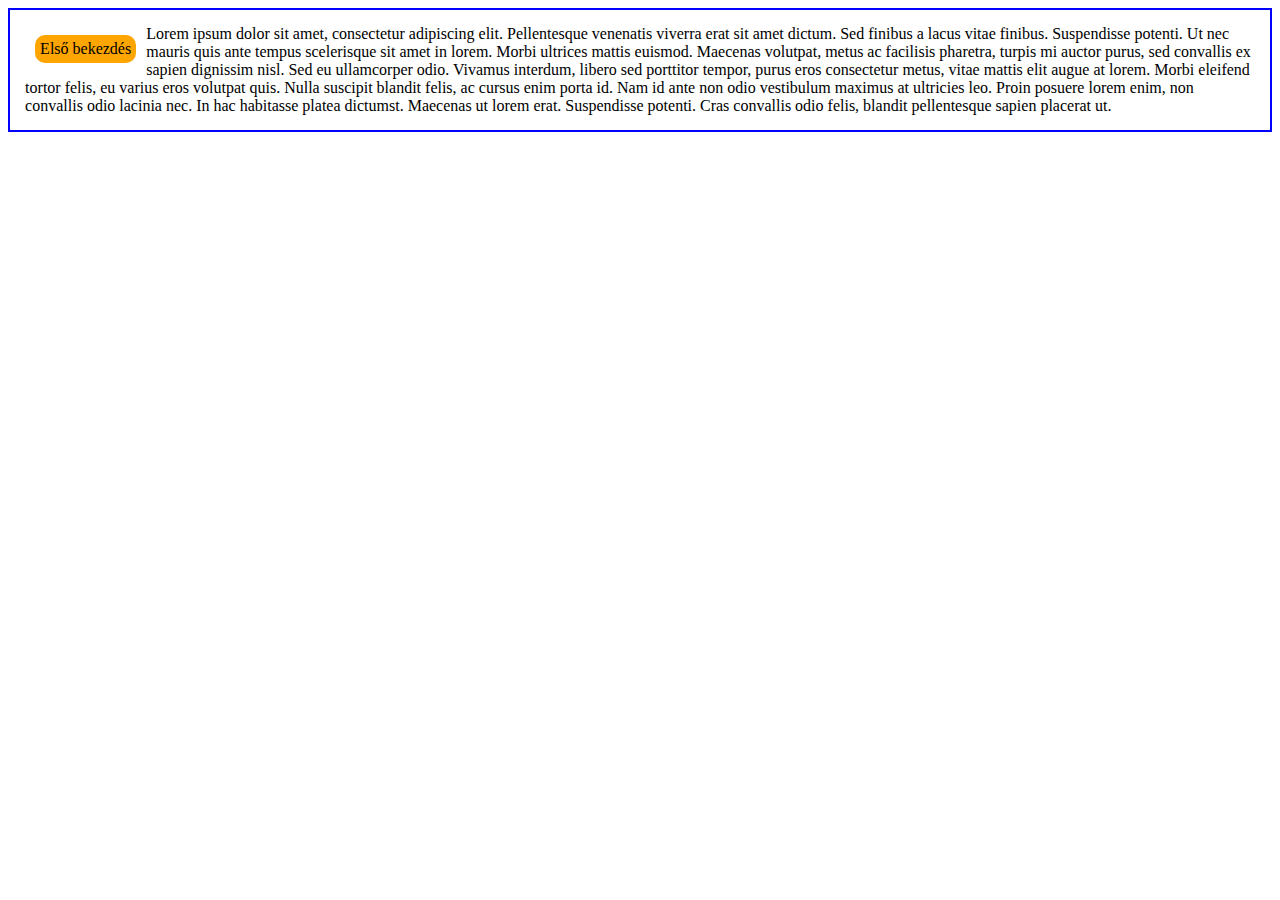
<file: elso/index.html>
<html lang="hu">

<head>
    <meta charset="UTF-8">
    <meta http-equiv="X-UA-Compatible" content="IE=edge">
    <link rel="stylesheet" href="style.css">
    <title>1</title>
</head>

<body>
    <p>
        <span>Első bekezdés</span>
        Lorem ipsum dolor sit amet, consectetur adipiscing elit. Pellentesque venenatis viverra erat sit amet dictum.
        Sed
        finibus a lacus vitae finibus. Suspendisse potenti. Ut nec mauris quis ante tempus scelerisque sit amet in
        lorem.
        Morbi ultrices mattis euismod. Maecenas volutpat, metus ac facilisis pharetra, turpis mi auctor purus, sed
        convallis
        ex sapien dignissim nisl. Sed eu ullamcorper odio. Vivamus interdum, libero sed porttitor tempor, purus eros
        consectetur metus, vitae mattis elit augue at lorem. Morbi eleifend tortor felis, eu varius eros volutpat quis.
        Nulla suscipit blandit felis, ac cursus enim porta id. Nam id ante non odio vestibulum maximus at ultricies leo.
        Proin posuere lorem enim, non convallis odio lacinia nec. In hac habitasse platea dictumst. Maecenas ut lorem
        erat.
        Suspendisse potenti. Cras convallis odio felis, blandit pellentesque sapien placerat ut.
    </p>
</body>

</html>
</file>
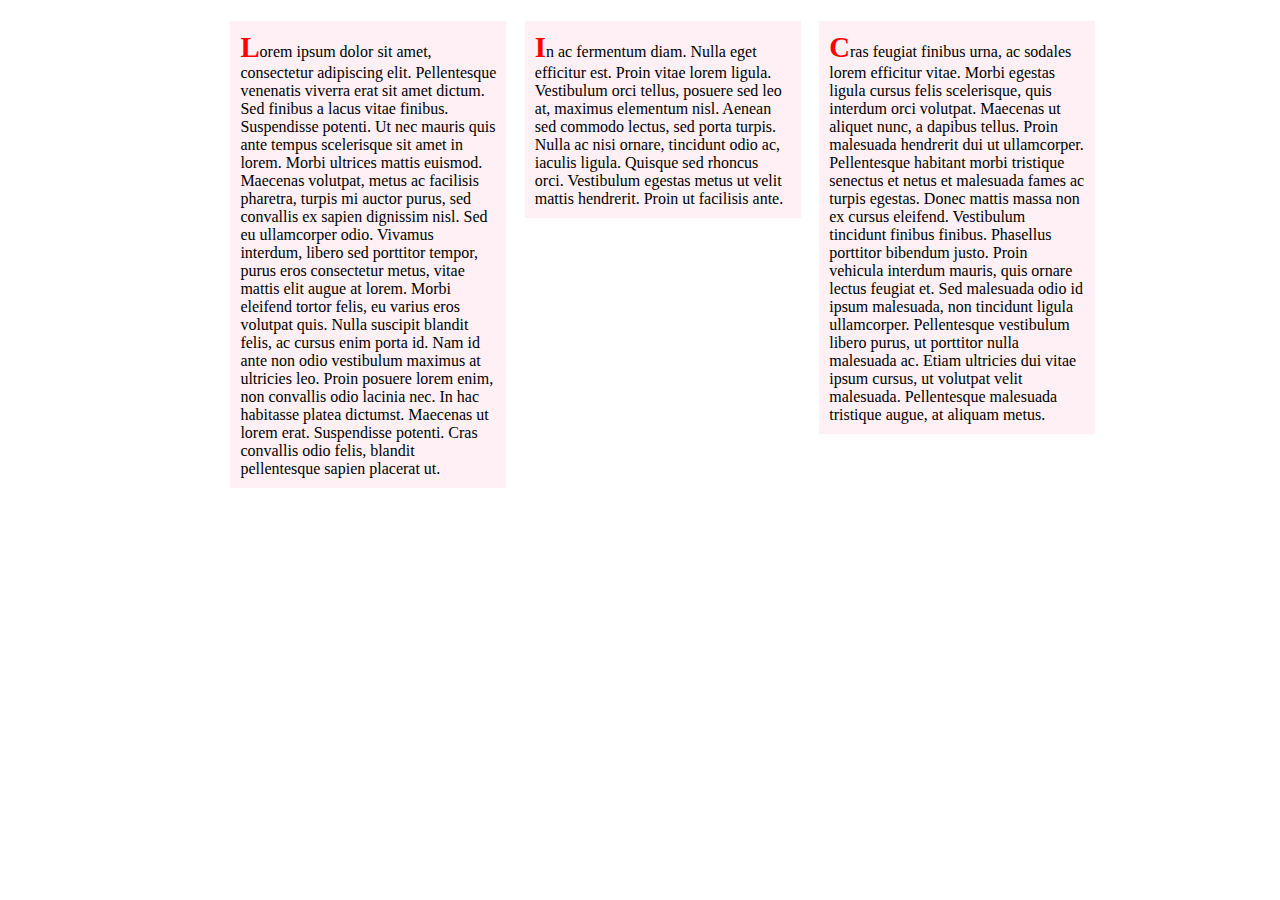
<file: harmadik/index.html>
<html lang="hu">

<head>
    <meta charset="UTF-8">
    <meta http-equiv="X-UA-Compatible" content="IE=edge">
    <link rel="stylesheet" href="style.css">
    <title>3</title>
</head>

<body>
    <p id="egy">Lorem ipsum dolor sit amet, consectetur adipiscing elit. Pellentesque venenatis viverra erat sit amet dictum. Sed
        finibus a lacus vitae finibus. Suspendisse potenti. Ut nec mauris quis ante tempus scelerisque sit amet in
        lorem. Morbi ultrices mattis euismod. Maecenas volutpat, metus ac facilisis pharetra, turpis mi auctor purus,
        sed convallis ex sapien dignissim nisl. Sed eu ullamcorper odio. Vivamus interdum, libero sed porttitor tempor,
        purus eros consectetur metus, vitae mattis elit augue at lorem. Morbi eleifend tortor felis, eu varius eros
        volutpat quis. Nulla suscipit blandit felis, ac cursus enim porta id. Nam id ante non odio vestibulum maximus at
        ultricies leo. Proin posuere lorem enim, non convallis odio lacinia nec. In hac habitasse platea dictumst.
        Maecenas ut lorem erat. Suspendisse potenti. Cras convallis odio felis, blandit pellentesque sapien placerat ut.
    </p>

    <p id="ketto">In ac fermentum diam. Nulla eget efficitur est. Proin vitae lorem ligula. Vestibulum orci tellus, posuere sed leo
        at, maximus elementum nisl. Aenean sed commodo lectus, sed porta turpis. Nulla ac nisi ornare, tincidunt odio
        ac, iaculis ligula. Quisque sed rhoncus orci. Vestibulum egestas metus ut velit mattis hendrerit. Proin ut
        facilisis ante.</p>

    <p id="harom"> Cras feugiat finibus urna, ac sodales lorem efficitur vitae. Morbi egestas ligula cursus felis scelerisque, quis
        interdum orci volutpat. Maecenas ut aliquet nunc, a dapibus tellus. Proin malesuada hendrerit dui ut
        ullamcorper. Pellentesque habitant morbi tristique senectus et netus et malesuada fames ac turpis egestas. Donec
        mattis massa non ex cursus eleifend. Vestibulum tincidunt finibus finibus. Phasellus porttitor bibendum justo.
        Proin vehicula interdum mauris, quis ornare lectus feugiat et. Sed malesuada odio id ipsum malesuada, non
        tincidunt ligula ullamcorper. Pellentesque vestibulum libero purus, ut porttitor nulla malesuada ac. Etiam
        ultricies dui vitae ipsum cursus, ut volutpat velit malesuada. Pellentesque malesuada tristique augue, at
        aliquam metus.</p>
</body>

</html>
</file>
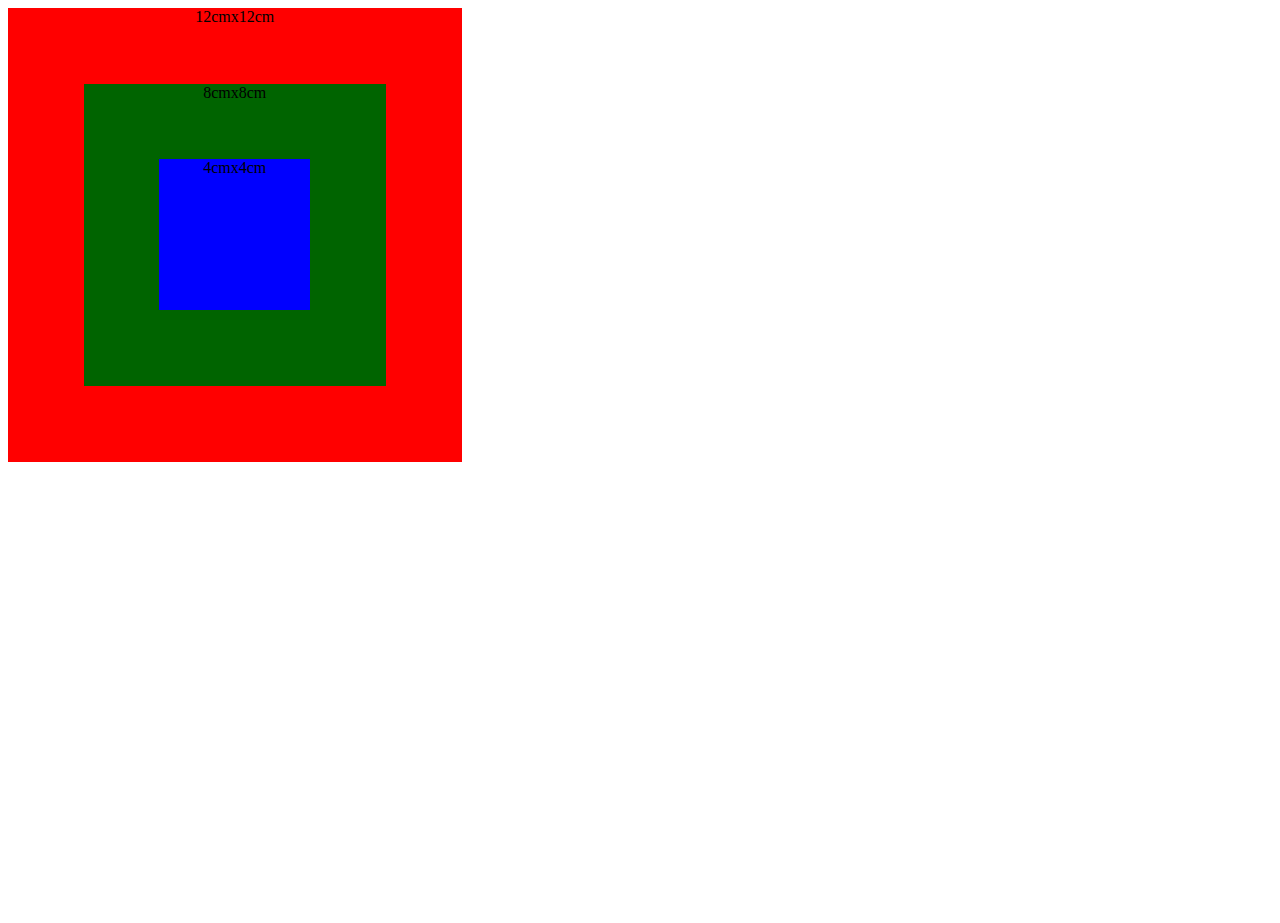
<file: masodik/index.html>
<html lang="en">
<head>
    <meta charset="UTF-8">
    <meta http-equiv="X-UA-Compatible" content="IE=edge">
    <link rel="stylesheet" href="style.css">
    <title>2</title>
</head>
<body>
    <div id="kulso">12cmx12cm</div>
    <div id="kozepso">8cmx8cm</div>
    <div id="belso">4cmx4cm</div>
</body>
</html>
</file>
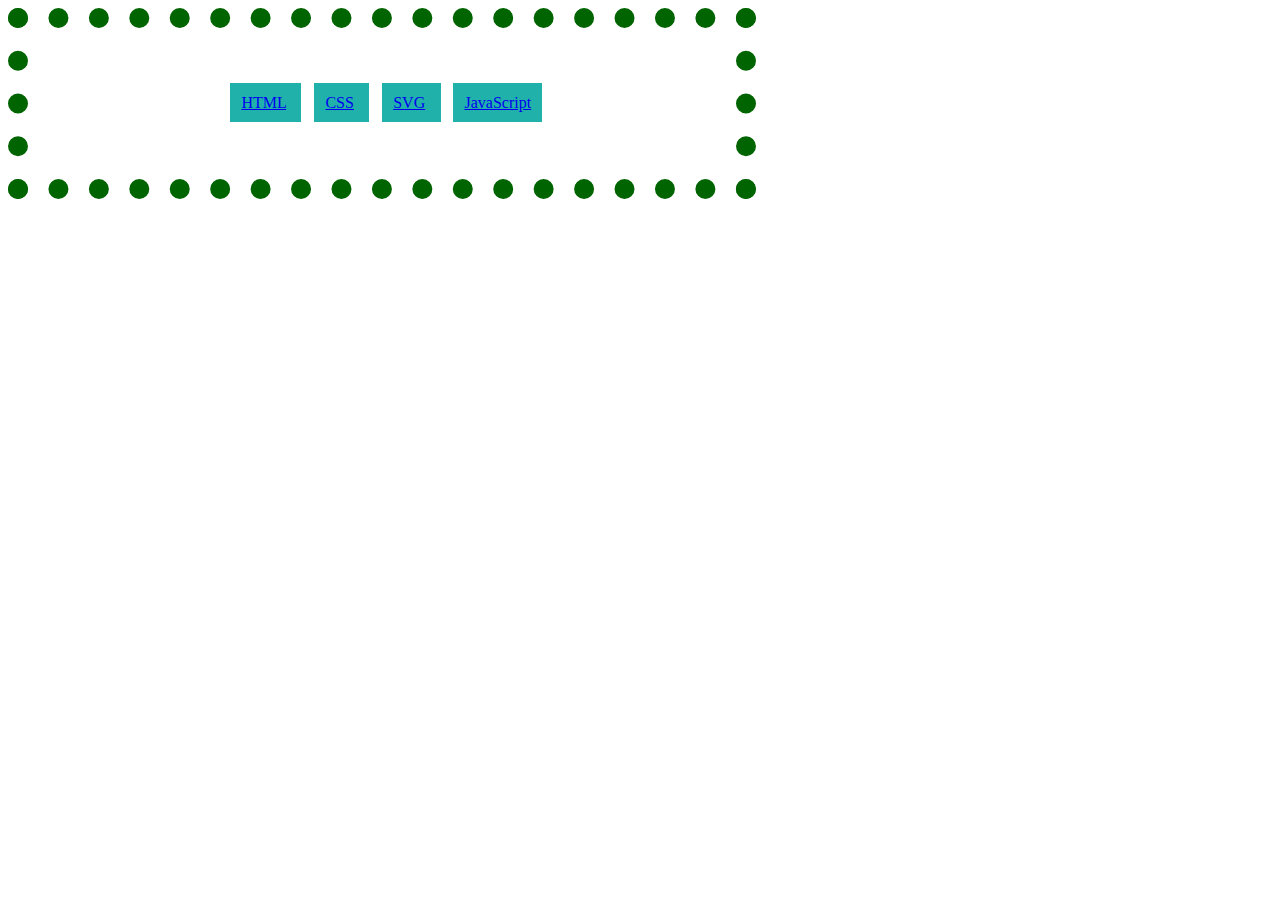
<file: negyedik/index.html>
<html lang="hu">

<head>
    <meta charset="UTF-8">
    <meta http-equiv="X-UA-Compatible" content="IE=edge">
    <link rel="stylesheet" href="style.css">
    <title>4</title>
</head>

<body>
    <ul>
        <li> <a href="#">HTML</a> </li>
        <li> <a href="#">CSS</a> </li>
        <li> <a href="#">SVG</a> </li>
        <li> <a href="#">JavaScript</a> </li>
    </ul>
</body>

</html>
</file>
<file: elso/style.css>
p{
    padding:    4mm;
    border: blue solid 2px;
}

span{
    padding:    5px;
    margin: 10px;
    background-color:   orange;
    position:   relative;
    float:  left;
    border-radius:  10px;
}
</file>
<file: harmadik/style.css>
p{
    background-color: lavenderblush;
    padding: 10px;
    margin: 1%;
    width: 20%;
}

p::first-letter{
    color:red;
    font-size: 1.8em;
    font-weight: bolder;
}

#egy{
position: absolute;
left: 17%;
}

#ketto{
position: absolute;
left: 40%;
}

#harom{
position: absolute;
left: 63%;
}
</file>
<file: masodik/style.css>
#kulso{
    background-color: red;
    width: 12cm;
    height: 12cm;
    position: relative;
}

#kozepso{
background-color: darkgreen;
width: 8cm;
height: 8cm;
position: relative;
top: -10cm;
left: 2cm;
}

#belso{
background-color: blue;
width: 4cm;
height: 4cm;
position: relative;
top: -16cm;
left: 4cm;
}

div{
    text-align: center;
}
</file>
<file: negyedik/style.css>
ul{
width: 50%;
height: 2cm;
padding: 1cm;
border: dotted darkgreen 20px;
}

li{
    list-style: none;
    display: inline;
    background-color: lightseagreen;
    height: 1cm;
    padding: 3mm;
    margin: 1%;
    position: relative;
    bottom:-0.75cm;
    left: 25%;
    text-align: center;
}
</file>
